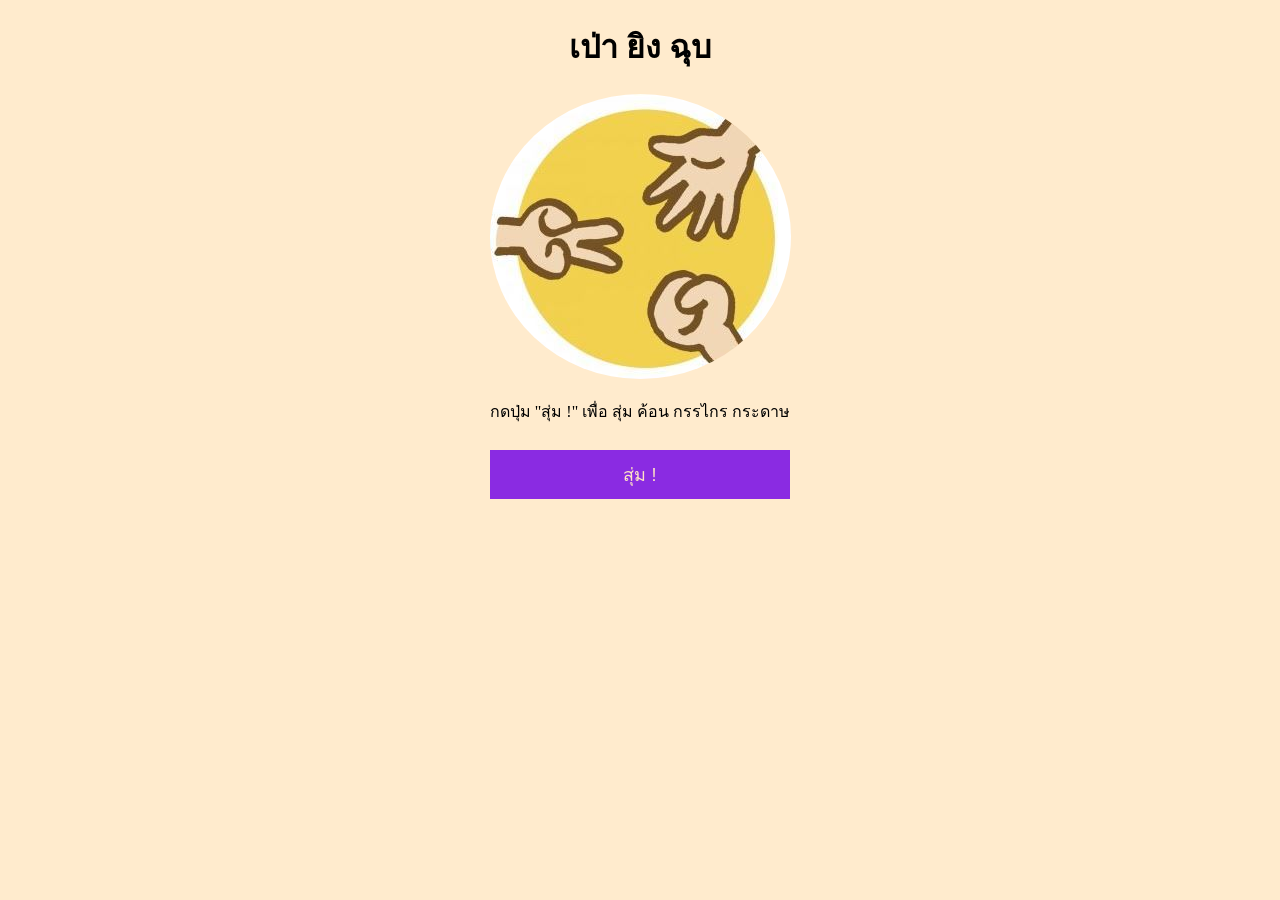
<file: index.html>
<!DOCTYPE html>
<head>
    <title>เป่า ยิง ฉุบ</title>
    <link rel="stylesheet" href="style.css">


</head>
<body>
    <p><h1>เป่า ยิง ฉุบ</h1></p>

    <img id="image-change" src="start.jpg">

    <p id="text-change">กดปุ่ม "สุ่ม !" เพื่อ สุ่ม ค้อน กรรไกร กระดาษ</p>

    <button id="random" style="display: inline;">สุ่ม ! </button>

    <button id="reset" style="display: none;">เริ่มใหม่</button>

 

    <script src="script.js"></script>
</body>
</file>
<file: style.css>
body{
    text-align: center;
    background-color: blanchedalmond;
}

img{
    border-radius: 50%;
}

button{
    width: 300px;
    padding: 10px 20px;
    background-color: blueviolet;
    color: bisque;
    font-size: large;
    border: none;
    margin: 10px;
    cursor: pointer;
}

button:hover{
    background-color: chartreuse;
}
</file>
<file: pao/style.css>
body{
    text-align: center;
    background-color: blanchedalmond;
}

img{
    border-radius: 50%;
}

button{
    width: 300px;
    padding: 10px 20px;
    background-color: blueviolet;
    color: bisque;
    font-size: large;
    border: none;
    margin: 10px;
    cursor: pointer;
}

button:hover{
    background-color: chartreuse;
}
</file>
